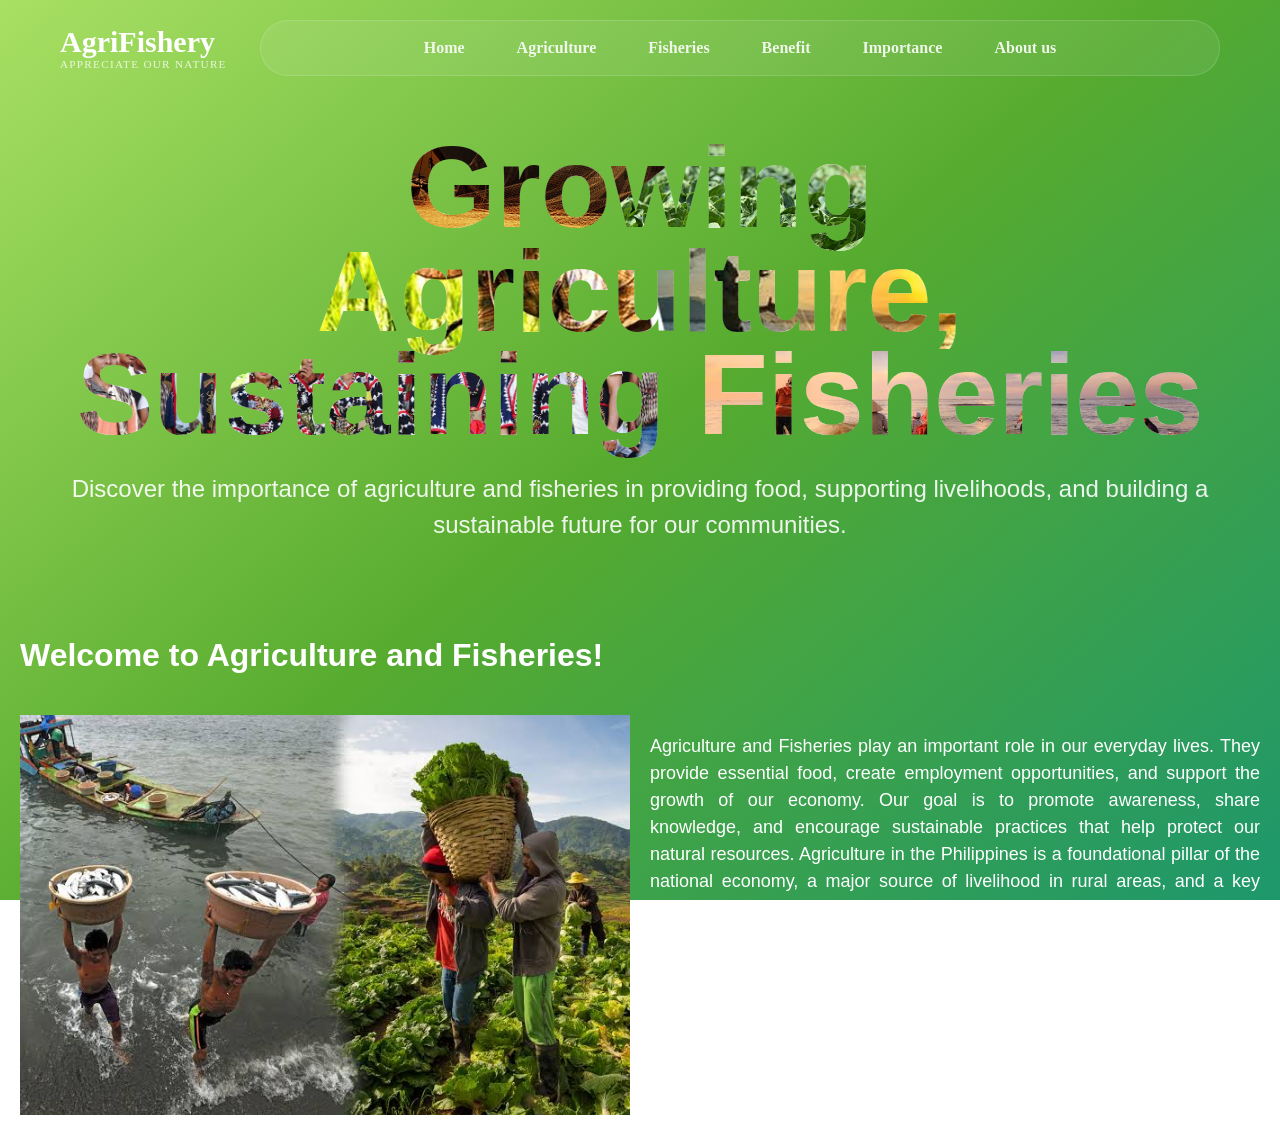
<file: index.html>
<!DOCTYPE html>
<html lang="en">
<head>
    <meta charset="UTF-8">
    <meta name="viewport" content="width=device-width, initial-scale=1.0">
    <title>1st</title>
    <link rel="stylesheet" href="style.css">
    <link rel="icon" href="./Logo.png" type="image/png">
</head>
<body>
   <header class="site-header">
        <div class="topbar">
            <div class="brand-wrap">
                <div class="brand-text">
                    <span>AgriFishery</span>
                    <small>Appreciate Our Nature</small>
                </div>
            </div>

            <nav class="main-nav" aria-label="Main navigation">
                <a href="index.html">Home</a>
                <a href="agri.html">Agriculture</a>
                <a href="fish.html">Fisheries</a>
                <a href="benefit.html">Benefit</a>
                <a href="important.html">Importance</a>
                <a href="US.html">About us</a>
            </nav>
        </div>

        <div class="hero">
            <h1 class="insidecontain">
                <span class="inside1">
                    Growing
                </span>
                <span class="inside2">
                    Agriculture,
                </span>
                <span class="inside3">
                    Sustaining
                </span>
                <span class="inside4">
                    Fisheries
                </span>
            </h1>
            <p>
                Discover the importance of agriculture and fisheries
                in providing food, supporting livelihoods, and building
                a sustainable future for our communities.
            </p>
        </div>
    </header>
    <main>
        <div class="container">
            <h1>Welcome to Agriculture and Fisheries!</h1>
            <img src="agrifish.jpeg" alt="Agriculture and Fisheries">
            <p>
                Agriculture and Fisheries play an important role in our everyday lives.
                They provide essential food, create employment opportunities, and
                support the growth of our economy. Our goal is to promote awareness,
                share knowledge, and encourage sustainable practices that help protect
                our natural resources.

                Agriculture in the Philippines is a foundational pillar of the national economy, a major source of livelihood in rural areas, and a key contributor to national food security. 
            </p>
        </div>

    </main>

    
</body>
</html>
</file>
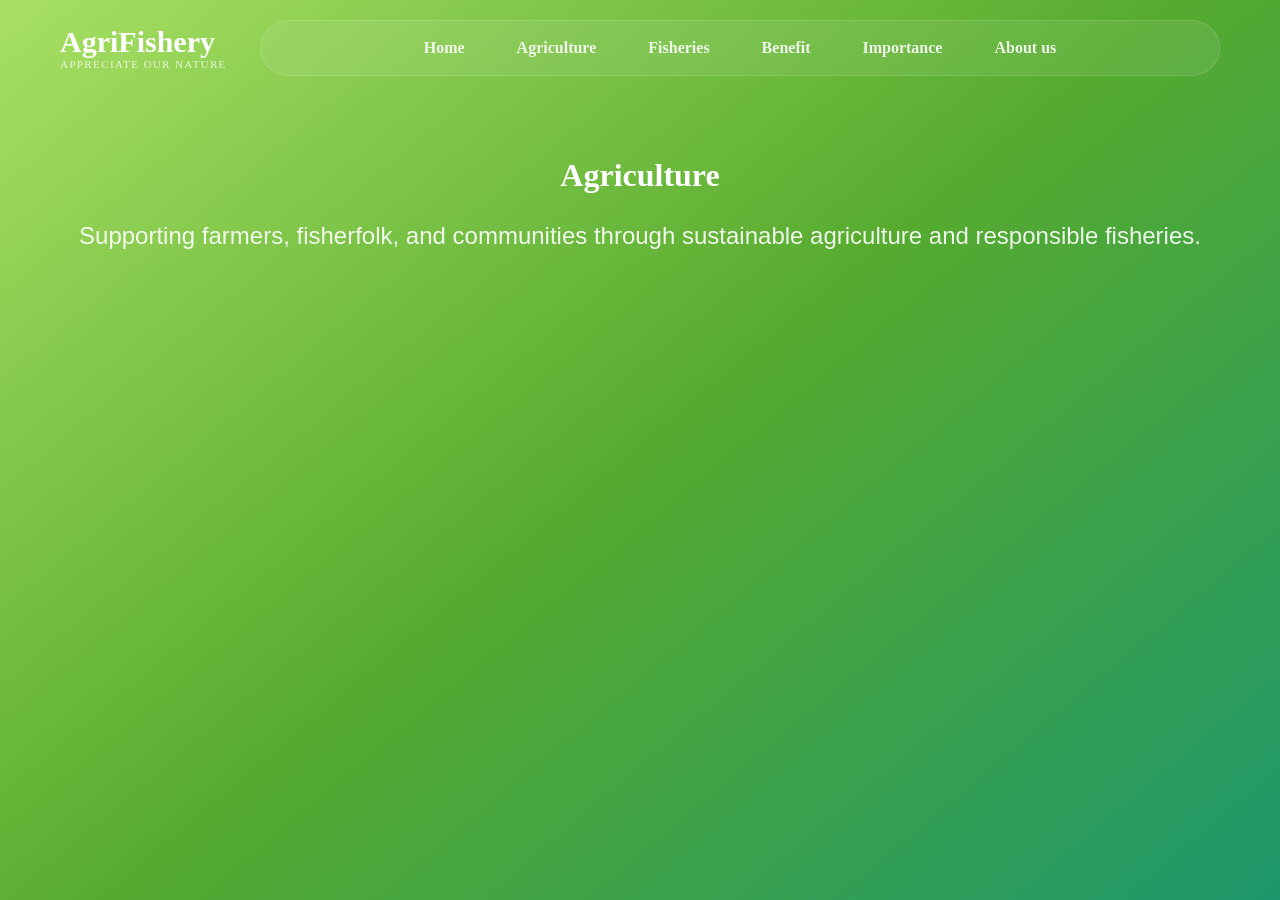
<file: agri.html>
<!DOCTYPE html>
<html lang="en">
<head>
    <meta charset="UTF-8">
    <meta name="viewport" content="width=device-width, initial-scale=1.0">
    <title>1st</title>
    <link rel="stylesheet" href="style.css">
    <link rel="icon" href="./Logo.png" type="image/png">
</head>
<body>
   <header class="site-header">
        <div class="topbar">
            <div class="brand-wrap">
                <div class="brand-text">
                    <span>AgriFishery</span>
                    <small>Appreciate Our Nature</small>
                </div>
            </div>

            <nav class="main-nav" aria-label="Main navigation">
                <a href="index.html">Home</a>
                <a href="agri.html">Agriculture</a>
                <a href="fish.html">Fisheries</a>
                <a href="benefit.html">Benefit</a>
                <a href="important.html">Importance</a>
                <a href="US.html">About us</a>
            </nav>
        </div>

        <div class="hero">
            <h1>Agriculture</h1>
            <p>Supporting farmers, fisherfolk, and communities through sustainable agriculture and responsible fisheries.</p>
        </div>
    </header>
    <nav>

    </nav>
    <main>

    </main>

    
</body>
</html>
</file>
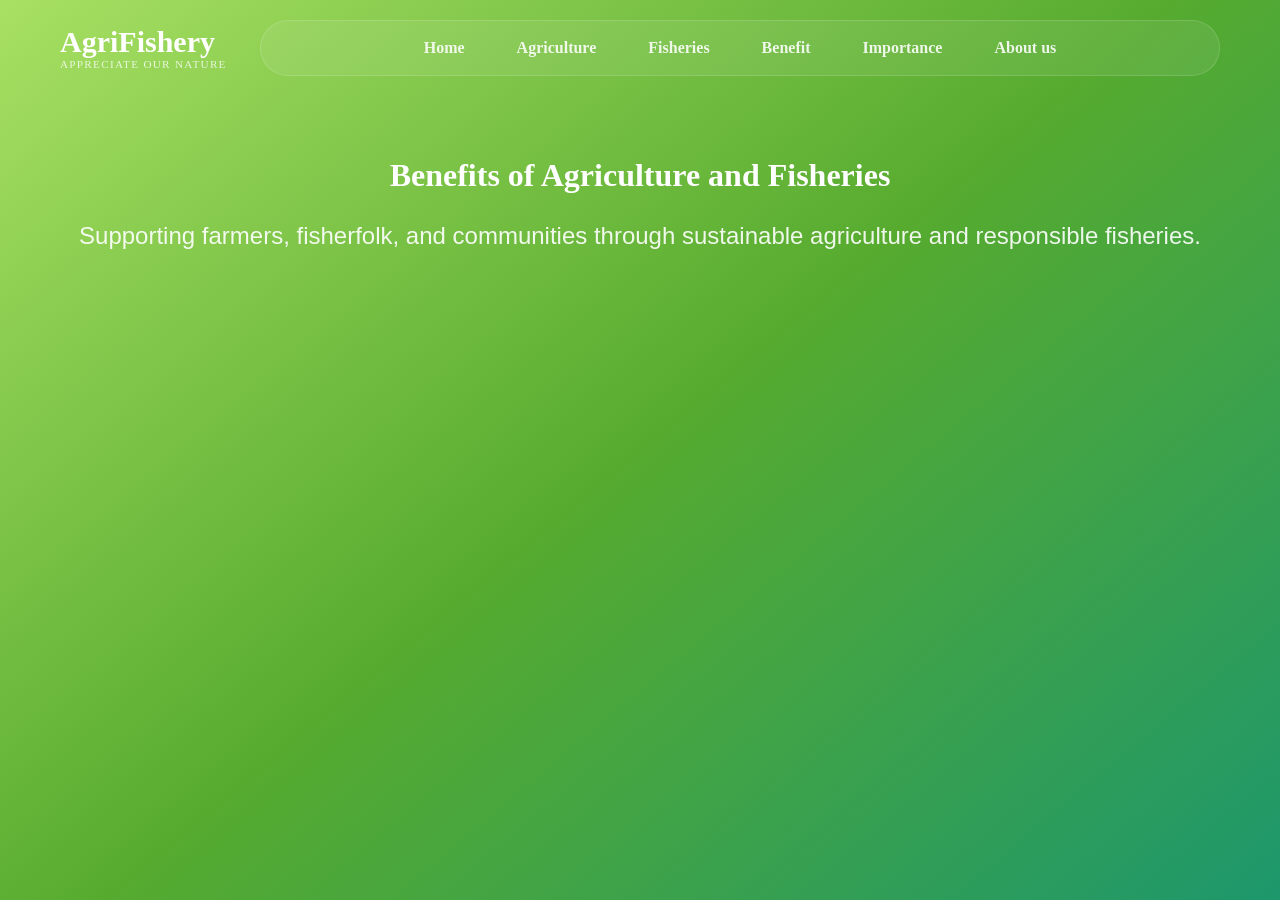
<file: benefit.html>
<!DOCTYPE html>
<html lang="en">
<head>
    <meta charset="UTF-8">
    <meta name="viewport" content="width=device-width, initial-scale=1.0">
    <title>1st</title>
    <link rel="stylesheet" href="style.css">
    <link rel="icon" href="./Logo.png" type="image/png">
</head>
<body>
   <header class="site-header">
        <div class="topbar">
            <div class="brand-wrap">
                <div class="brand-text">
                    <span>AgriFishery</span>
                    <small>Appreciate Our Nature</small>
                </div>
            </div>

            <nav class="main-nav" aria-label="Main navigation">
                <a href="index.html">Home</a>
                <a href="agri.html">Agriculture</a>
                <a href="fish.html">Fisheries</a>
                <a href="benefit.html">Benefit</a>
                <a href="important.html">Importance</a>
                <a href="US.html">About us</a>
            </nav>
        </div>

        <div class="hero">
            <h1>Benefits of Agriculture and Fisheries</h1>
            <p>Supporting farmers, fisherfolk, and communities through sustainable agriculture and responsible fisheries.</p>
        </div>
    </header>
    <nav>

    </nav>
    <main>

    </main>

    
</body>
</html>
</file>
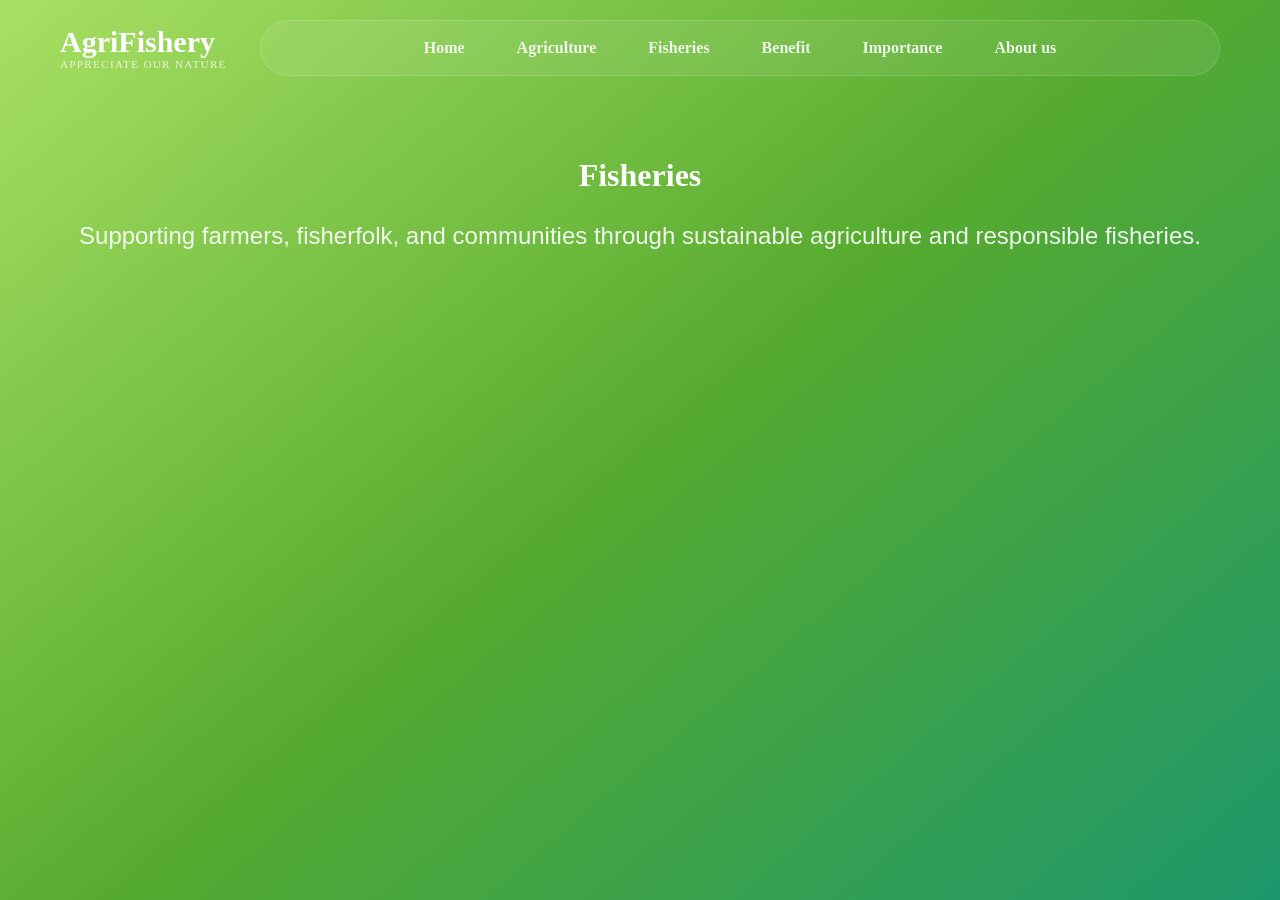
<file: fish.html>
<!DOCTYPE html>
<html lang="en">
<head>
    <meta charset="UTF-8">
    <meta name="viewport" content="width=device-width, initial-scale=1.0">
    <title>1st</title>
    <link rel="stylesheet" href="style.css">
    <link rel="icon" href="./Logo.png" type="image/png">
</head>
<body>
   <header class="site-header">
        <div class="topbar">
            <div class="brand-wrap">
                <div class="brand-text">
                    <span>AgriFishery</span>
                    <small>Appreciate Our Nature</small>
                </div>
            </div>

            <nav class="main-nav" aria-label="Main navigation">
                <a href="index.html">Home</a>
                <a href="agri.html">Agriculture</a>
                <a href="fish.html">Fisheries</a>
                <a href="benefit.html">Benefit</a>
                <a href="important.html">Importance</a>
                <a href="US.html">About us</a>
            </nav>
        </div>

        <div class="hero">
            <h1>Fisheries</h1>
            <p>Supporting farmers, fisherfolk, and communities through sustainable agriculture and responsible fisheries.</p>
        </div>
    </header>
    <nav>

    </nav>
    <main>

    </main>

    
</body>
</html>
</file>
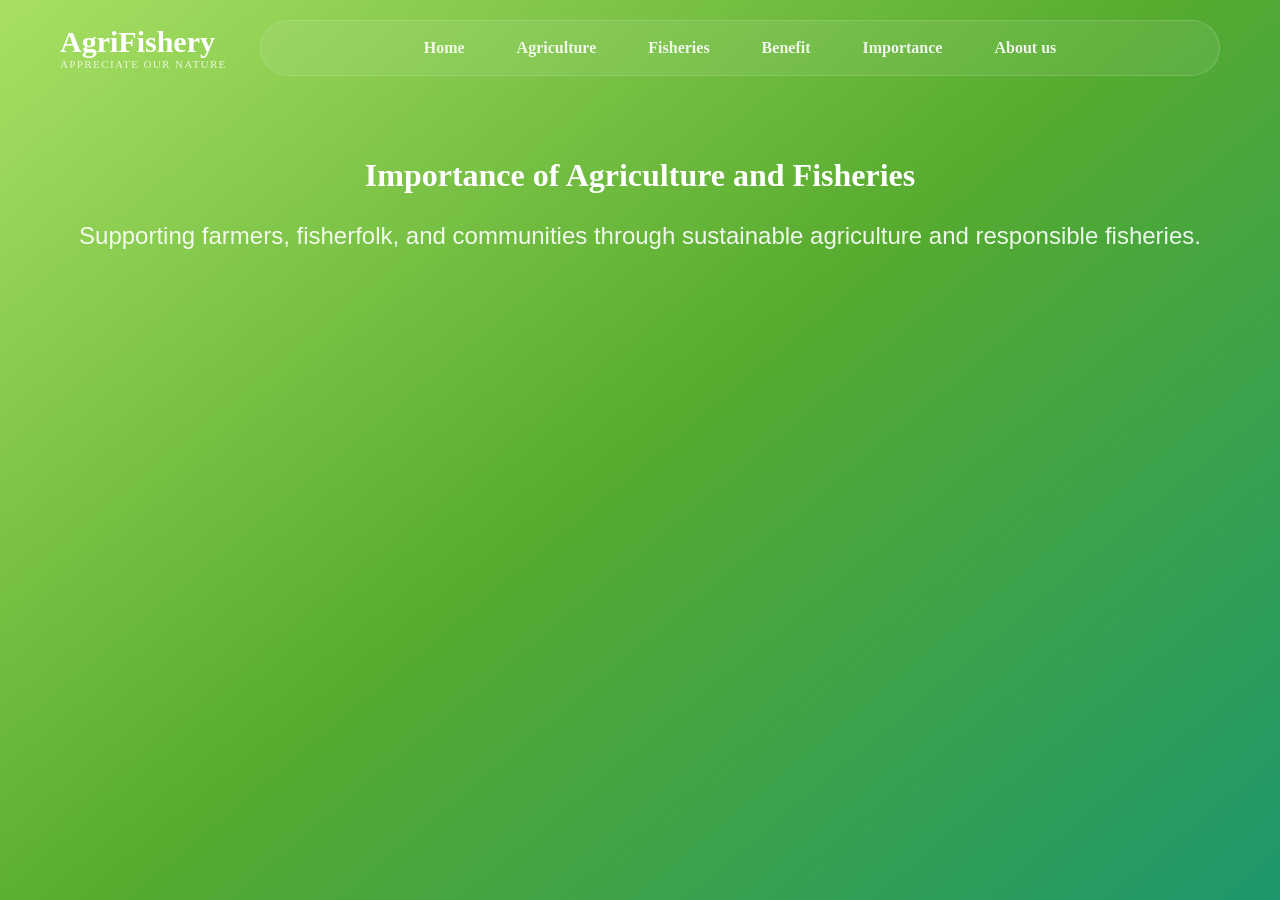
<file: important.html>
<!DOCTYPE html>
<html lang="en">
<head>
    <meta charset="UTF-8">
    <meta name="viewport" content="width=device-width, initial-scale=1.0">
    <title>1st</title>
    <link rel="stylesheet" href="style.css">
    <link rel="icon" href="./Logo.png" type="image/png">
</head>
<body>
   <header class="site-header">
        <div class="topbar">
            <div class="brand-wrap">
                <div class="brand-text">
                    <span>AgriFishery</span>
                    <small>Appreciate Our Nature</small>
                </div>
            </div>

            <nav class="main-nav" aria-label="Main navigation">
                <a href="index.html">Home</a>
                <a href="agri.html">Agriculture</a>
                <a href="fish.html">Fisheries</a>
                <a href="benefit.html">Benefit</a>
                <a href="important.html">Importance</a>
                <a href="US.html">About us</a>
            </nav>
        </div>

        <div class="hero">
            <h1>Importance of Agriculture and Fisheries</h1>
            <p>Supporting farmers, fisherfolk, and communities through sustainable agriculture and responsible fisheries.</p>
        </div>
    </header>
    <nav>

    </nav>
    <main>

    </main>

    
</body>
</html>
</file>
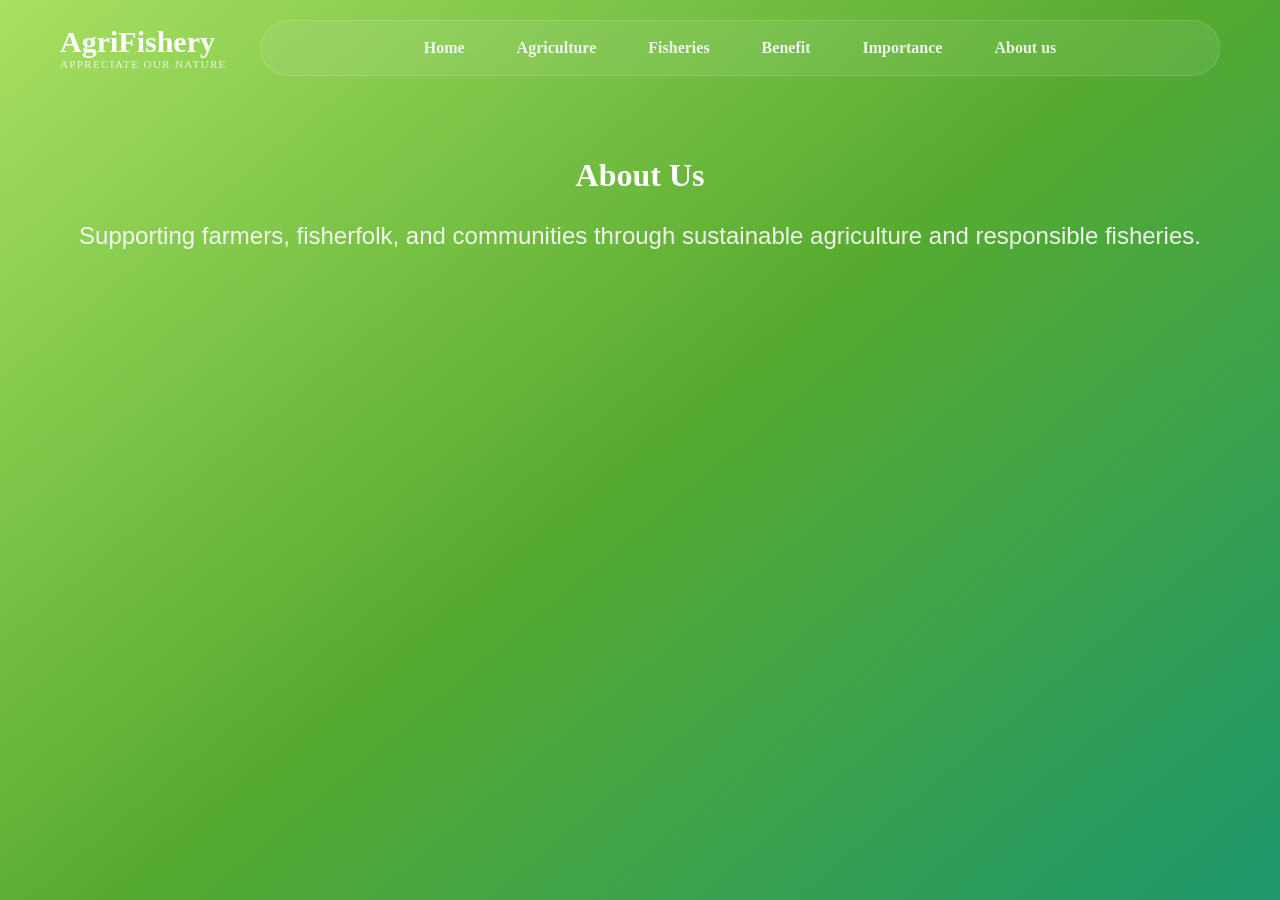
<file: US.html>
<!DOCTYPE html>
<html lang="en">
<head>
    <meta charset="UTF-8">
    <meta name="viewport" content="width=device-width, initial-scale=1.0">
    <title>1st</title>
    <link rel="stylesheet" href="style.css">
    <link rel="icon" href="./Logo.png" type="image/png">
</head>
<body>
   <header class="site-header">
        <div class="topbar">
            <div class="brand-wrap">
                <div class="brand-text">
                    <span>AgriFishery</span>
                    <small>Appreciate Our Nature</small>
                </div>
            </div>

            <nav class="main-nav" aria-label="Main navigation">
                <a href="index.html">Home</a>
                <a href="agri.html">Agriculture</a>
                <a href="fish.html">Fisheries</a>
                <a href="benefit.html">Benefit</a>
                <a href="important.html">Importance</a>
                <a href="US.html">About us</a>
            </nav>
        </div>

        <div class="hero">
            <h1>About Us</h1>
            <p>Supporting farmers, fisherfolk, and communities through sustainable agriculture and responsible fisheries.</p>
        </div>
    </header>
    <nav>

    </nav>
    <main>

    </main>

    
</body>
</html>
</file>
<file: style.css>
body {
    background: linear-gradient(140deg, #A8E063, #56AB2F, #1D976C);
    background-attachment: fixed;
    margin: 0;
}

.site-header {
    background: transparent;
    padding: 20px 60px 40px;
    box-shadow: none;
}

.topbar {
    display: flex;
    align-items: center;
    justify-content: space-between;
    gap: 20px;
    max-width: 1200px;
    margin: 0 auto;
}

.brand-wrap {
    display: flex;
    align-items: center;
    gap: 12px;
    min-width: 180px;
}

.brand-wrap img {
    height: 42px;
    width: auto;
    border-radius: 12px;
    background: rgba(255, 255, 255, 0.12);
    padding: 10px;
}

.brand-text {
    display: flex;
    flex-direction: column;
    color: white;
    line-height: 1.1;
}

.brand-text span {
    font-size: 30px;
    font-weight: 700;
}

.brand-text small {
    font-size: 0.7rem;
    opacity: 0.8;
    letter-spacing: 0.08rem;
    text-transform: uppercase;
}

.main-nav {
    display: flex;
    align-items: center;
    justify-content: center;
    gap: 28px;
    flex: 1;
    background: rgba(255, 255, 255, 0.08);
    border: 1px solid rgba(255, 255, 255, 0.14);
    border-radius: 999px;
    padding: 10px 22px;
}

.main-nav a {
    color: rgba(255, 255, 255, 0.88);
    text-decoration: none;
    font-weight: 600;
    transition: all 0.2s ease;
    padding: 8px 12px;
    border-radius: 999px;
}

.main-nav a:hover,
.main-nav a.active {
    background: rgba(255, 255, 255, 0.14);
    color: white;
}



.hero {
    width: 100%;
    margin: 50px auto 0;
    text-align: center;
    color: white;
    padding: 10px;
    box-sizing: border-box;
}

.insidecontain {
    font-size: clamp(100px, 9vw, 180px);
    font-family: Impact, sans-serif;
    font-weight: bold;
    line-height: 0.9;
    margin: 0 0 20px;
}

.inside1 {
    background-image: url("inside1.png");
    -webkit-text-fill-color: transparent;
    -webkit-background-clip: text;
    background-clip: text;
    background-position: center;
    background-size: cover;
    -webkit-text-stroke: 0.1px white;
}
.inside2 {
    background-image: url("inside2.jpeg");
    -webkit-text-fill-color: transparent;
    -webkit-background-clip: text;
    background-clip: text;
    background-position: center;
    background-size: cover;
    -webkit-text-stroke: 0.1px white;
}
.inside3 {
    background-image: url("inside3.jpg");
    -webkit-text-fill-color: transparent;
    -webkit-background-clip: text;
    background-clip: text;
    background-position: center;
    background-size: cover;
    -webkit-text-stroke: 0.1px white;
}
.inside4 {
    background-image: url("inside4.jpeg");
    -webkit-text-fill-color: transparent;
    -webkit-background-clip: text;
    background-clip: text;
    background-position: center;
    background-size: cover;
    -webkit-text-stroke: 0.1px white;
}


.hero p {
    font-family: 'Segoe UI', Tahoma, Geneva, Verdana, sans-serif;
    font-size: 1.5rem;
    line-height: 1.5;
    opacity: 0.9;
}

.container {
    display: grid;
    grid-template-columns: 1fr 1fr;
    grid-template-rows: auto 1fr;
    gap: 20px;
    padding: 20px;
}

.container h1 {
    margin-top: 0%;
    font-family: 'Segoe UI', Tahoma, Geneva, Verdana, sans-serif;
    grid-column: 1 / 3;
    color: white;
}

.container img {
    width: 100%;
    height: 400px;
    object-fit: cover;
}

main p {
    font-family: 'Segoe UI', Tahoma, Geneva, Verdana, sans-serif;
    text-align: justify;
    color: white;
    font-size: 18px;
    line-height: 1.5;
}

@media (max-width: 900px) {
    .site-header {
        padding: 20px;
    }

    .topbar {
        flex-wrap: wrap;
    }

    .main-nav {
        order: 3;
        flex-basis: 100%;
        flex-wrap: wrap;
    }

    .hero {
        margin-top: 50px;
    }

    .insidecontain {
        font-size: clamp(60px, 10vw, 120px);
    }

    .container {
        grid-template-columns: 1fr;
    }

    .container h1 {
        grid-column: 1;
    }
}

@media (max-width: 600px) {
    .insidecontain {
        font-size: clamp(45px, 12vw, 80px);
    }

    .hero p {
        font-size: 1rem;
    }
}
</file>
